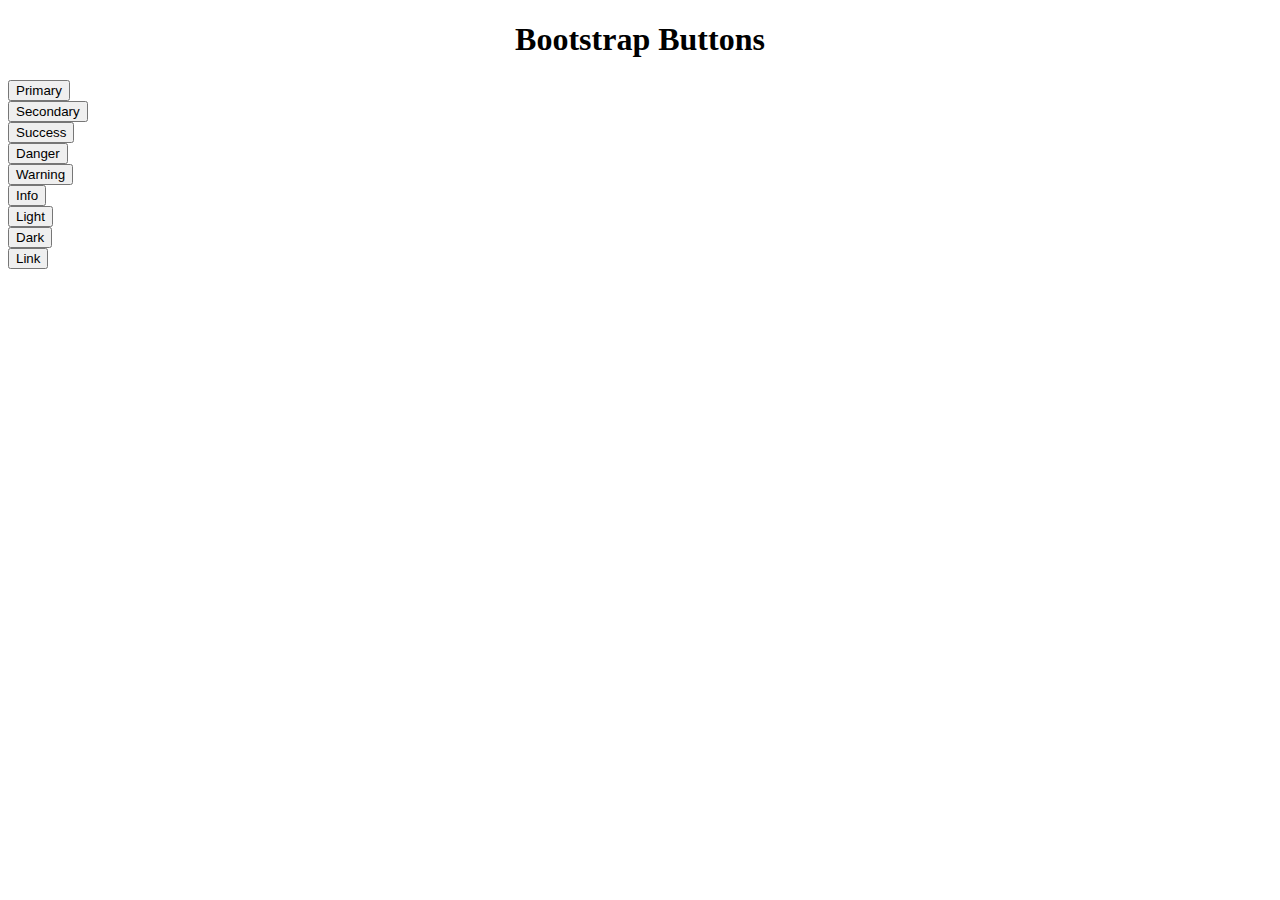
<file: WebAppOne/WebAppOne/HomePage.html>
﻿<!DOCTYPE html>
<html>
<head>
    <meta charset="utf-8" />
    <title>Home Page</title>
    <!-- CSS -->
    <link rel="stylesheet" href="https://cdn.jsdelivr.net/npm/bootstrap@4.5.3/dist/css/bootstrap.min.css" integrity="sha384-TX8t27EcRE3e/ihU7zmQxVncDAy5uIKz4rEkgIXeMed4M0jlfIDPvg6uqKI2xXr2" crossorigin="anonymous">

    <!-- jQuery and JS bundle w/ Popper.js -->
    <script src="https://code.jquery.com/jquery-3.5.1.slim.min.js" integrity="sha384-DfXdz2htPH0lsSSs5nCTpuj/zy4C+OGpamoFVy38MVBnE+IbbVYUew+OrCXaRkfj" crossorigin="anonymous"></script>
    <script src="https://cdn.jsdelivr.net/npm/bootstrap@4.5.3/dist/js/bootstrap.bundle.min.js" integrity="sha384-ho+j7jyWK8fNQe+A12Hb8AhRq26LrZ/JpcUGGOn+Y7RsweNrtN/tE3MoK7ZeZDyx" crossorigin="anonymous"></script>
</head>
<body>
    <h1 class="bg-primary text-white"><center>Bootstrap Buttons</center></h1>
    <button type="button" class="btn btn-primary">Primary</button><br />
    <button type="button" class="btn btn-secondary">Secondary</button><br />
    <button type="button" class="btn btn-success">Success</button><br />
    <button type="button" class="btn btn-danger">Danger</button><br />
    <button type="button" class="btn btn-warning">Warning</button><br />
    <button type="button" class="btn btn-info">Info</button><br />
    <button type="button" class="btn btn-light">Light</button><br />
    <button type="button" class="btn btn-dark">Dark</button><br />

    <button type="button" class="btn btn-link">Link</button>
</body>
</html>
</file>
